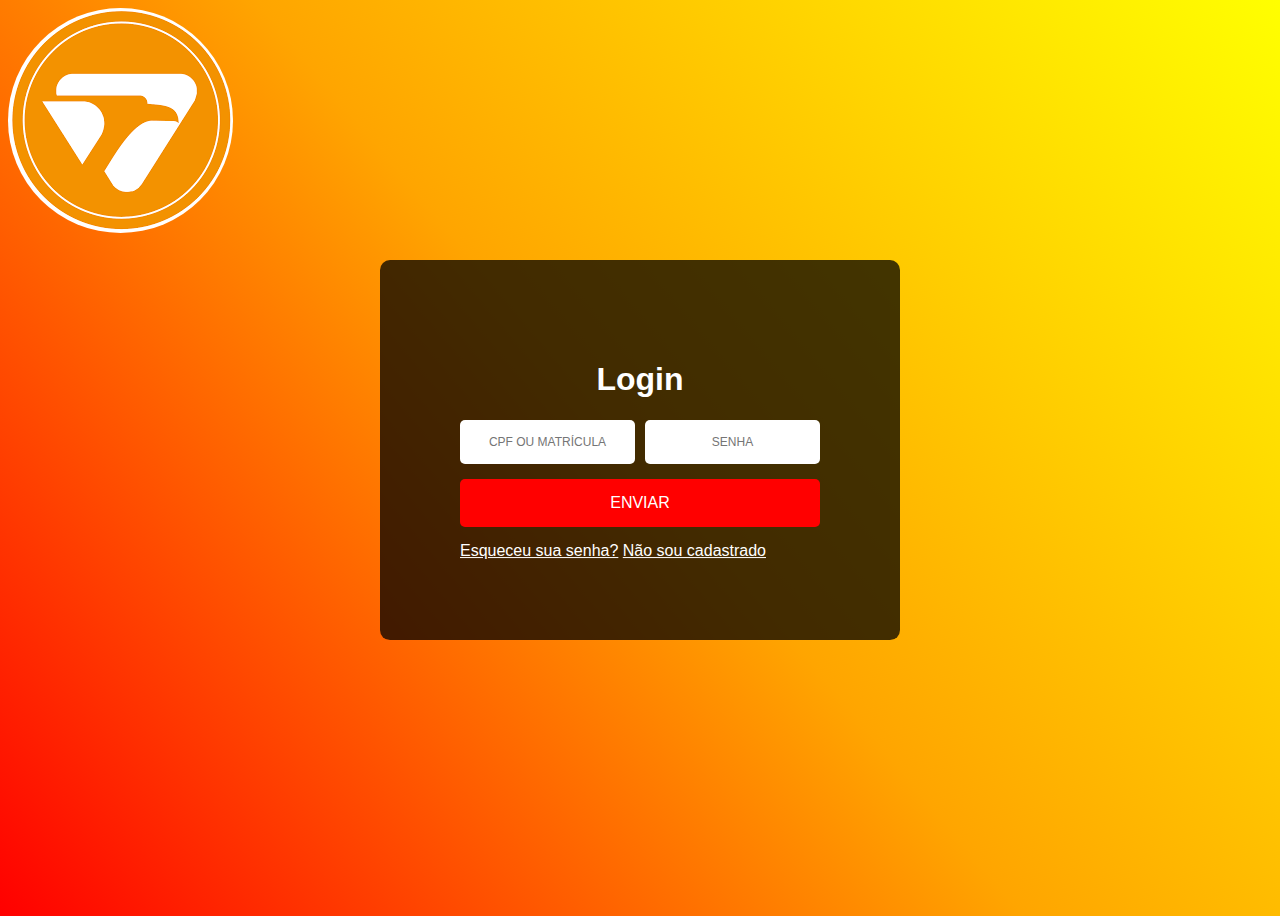
<file: index.html>
<!DOCTYPE html>
<html lang="pt-br">
<head>
    <meta charset="UTF-8">
    <meta http-equiv="X-UA-Compatible" content="IE=edge">
    <meta name="viewport" content="width=device-width, initial-scale=1.0">
    <title>Unifil</title>
    <link rel="stylesheet" href="style.css">
    <link  rel="shortcut icon" href="favicon.ico" type="image/x-icon">
</head>
<body>
    <form action="conection.php" method="post">
    <img src="logo.png" alt="LOGO">
    <div class="nome">
        <h1>Login</h1>
            <div class="input">
                <input type="text" placeholder="CPF OU MATRÍCULA" required>
                <input type="password" placeholder="SENHA" required>
            </div>
            <div class="button">
                 <button type="submit" >ENVIAR</button>
            </div>
            <div id="esqueceu">
                <a href="index.html">Esqueceu sua senha?</a>
                <a href="index.html">Não sou cadastrado</a>
            </div>
        
    </div>
</form>
    


</body>
</html>
</file>
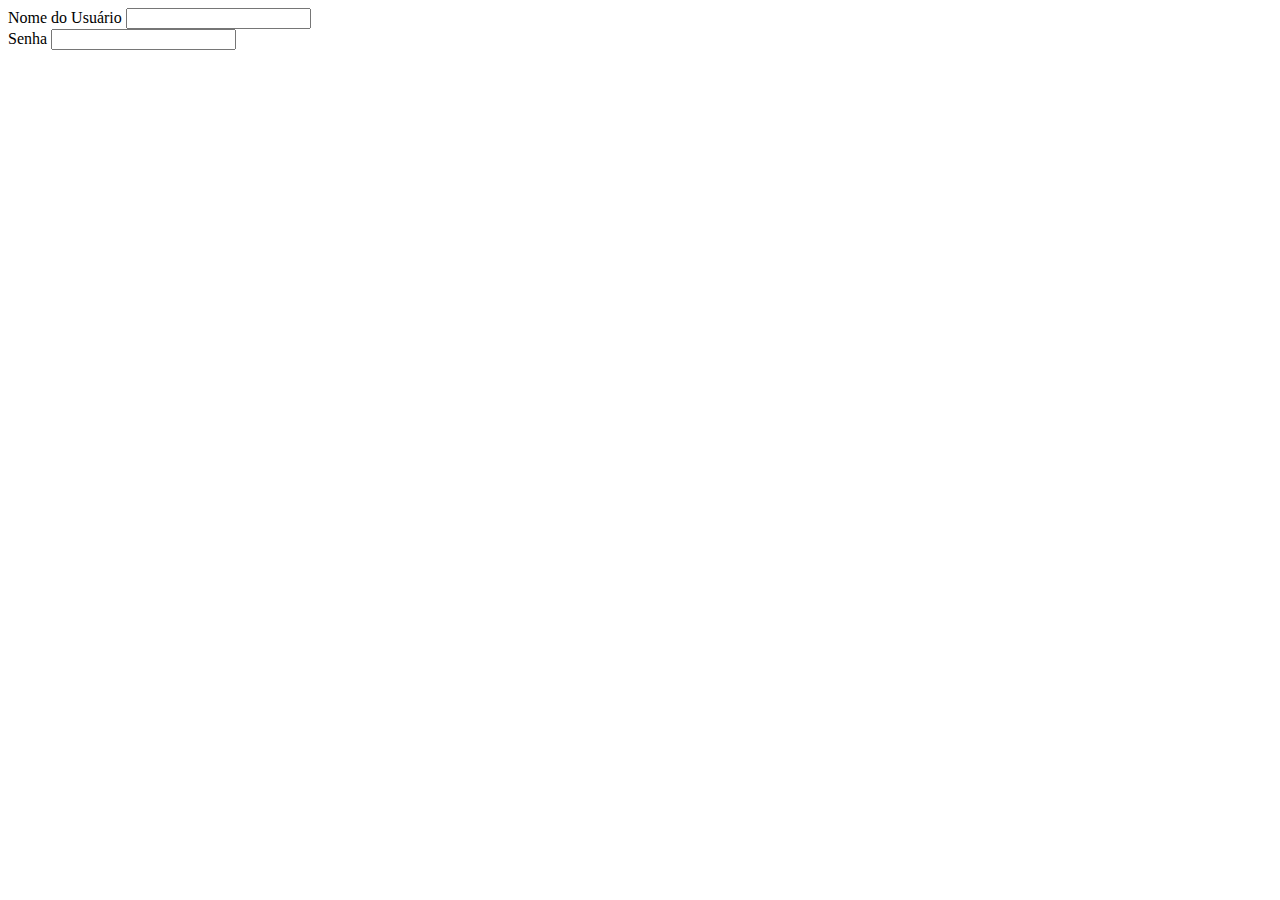
<file: result.html>
<!DOCTYPE html>
<html lang="pt-br">
<head>
    <meta charset="UTF-8">
    <meta http-equiv="X-UA-Compatible" content="IE=edge">
    <meta name="viewport" content="width=device-width, initial-scale=1.0">
    <title>Document</title>
</head>
<body>
    <form action="conection.php" method="">
        <div>
            <label for="nome">Nome do Usuário</label>
            <input type="text" id="" name="">
        </div>
        <div>
            <label for="senha">Senha</label>
            <input type="password" name="" id="">
        </div>




    </form>
    
</body>
</html>
</file>
<file: style.css>
body{
    font-family: Arial, Helvetica, sans-serif;
    background-image: linear-gradient(50deg,red,orange,yellow);
    height: 100vh;
}
.nome{
    background-color: rgba(0, 0, 0, 0.741);
    position: absolute;
    align-content: center;
    top: 50%;
    left: 50%;
    transform: translate(-50%,-50%);
    padding: 80px;
    border-radius: 10px;
    color: white;
    

}
input{

    text-align: center  ;
    padding: 15px 10px;
    border-radius: 5px;
    outline: none;    
    border: none;
    align-content: center;
    width: 50%;
    font-size: 12px;
    
}
.input{
    display: flex;
    justify-content: center;
    align-items: center;
    gap:0px 10px;

}
button{
    background-color: red;
    border: none;
    padding: 15px 0px;
    width: 100%;
    color: white;
    font-size: medium;
    border-radius: 5px;
    margin-top: 15px;
    margin-bottom: 15px;
    flex: auto;
    
}
img{
    border-radius: 50%;
}
h1{
    text-align: center;
}
button:hover{
    background-color: orange;
}
.button{
    display: flex;
}
a{
    color: white;
    font-size: medium;
}

#esqueceu{
    border: 10px;
    color: white;
    display:flexbox;
 
}
</file>
